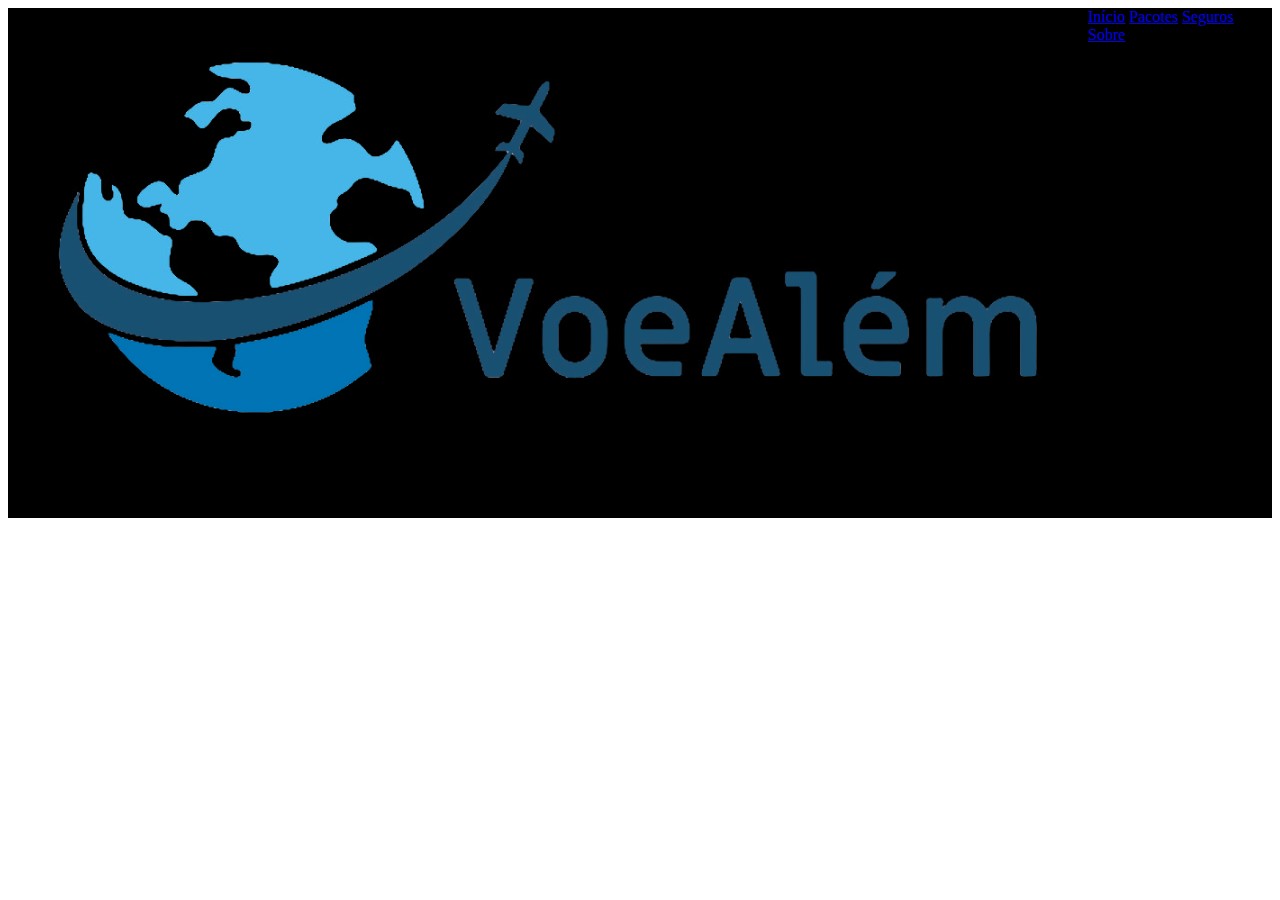
<file: trabalho viagens completo/viagem1.html>
<!DOCTYPE html>
<html lang="en">
<head>
    <link rel="stylesheet" type="text/css" href="./csspgs/style.css"/>
    <meta charset="UTF-8">
    <meta name="viewport" content="width=device-width, initial-scale=1.0">
    <title>VoeAlém</title>
</head>
<body>
    
</body>
</html>


<body>
    <div class="pg1nav">
            <div class="container">
            <div class="pg1ed"><img  src="./assets/logofinal.png" alt="Logo"></div>
                <a href="#home">Início</a>
            <a href="#news">Pacotes</a>
            <a href="#contact">Seguros</a>
            <a href="#about">Sobre</a>
        </div>
    </div>     
</body>
</file>
<file: trabalho viagens completo/csspgs/style.css>
.pg1nav {
    overflow: hidden;
    background-color: black;
    
  }

  .pg1ed{
    float: left;
    height: 500px;
    padding: 5px
  }
</file>
